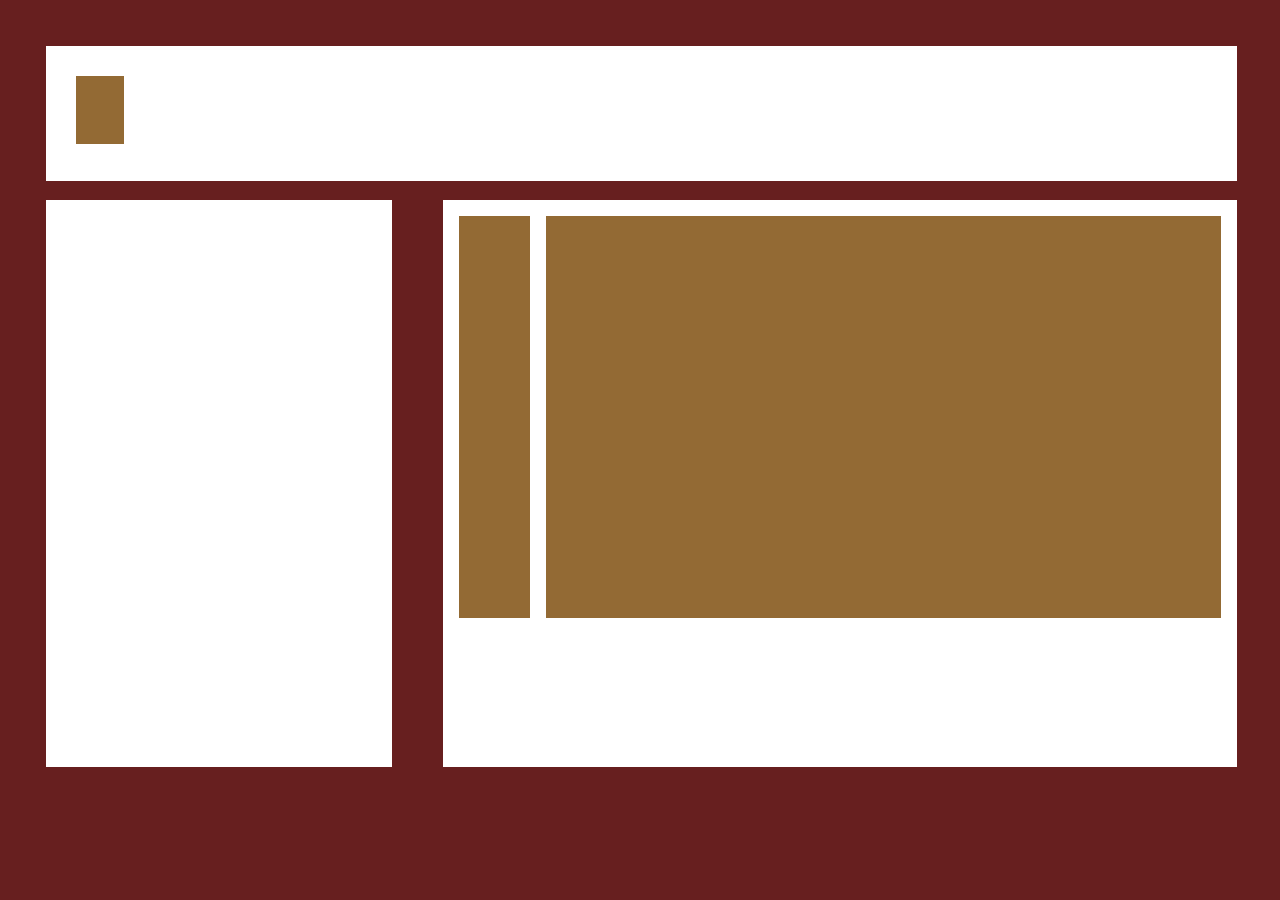
<file: index.html>
<!DOCTYPE html>
<html lang="en">
<head>
    <meta charset="UTF-8">
    <meta http-equiv="X-UA-Compatible" content="IE=edge">
    <meta name="viewport" content="width=device-width, initial-scale=1.0">
    <link rel="stylesheet" href="main.css">
    <title>Kep1</title>
</head>
<body style="background-color: rgb(103, 31, 31);">
    <div class="teglalap">
        <div class="kockateglalap">
        </div>
    </div>

    <div class="bal-also">
    </div>

    <div class="jobbkocka">
        <div class="kocka1"></div>
        
        <div class="teglalap1"></div>

        <div class="kocka2"></div>
        
        <div class="teglalap2"></div>
       
        <div class="kocka3"></div>
        
        <div class="teglalap3"></div>
        
        <div class="kocka4"></div>
        
        <div class="teglalap4"></div>
        
        <div class="kocka5"></div>
        
        <div class="teglalap5"></div>
    </div>
</body>
</html>
</file>
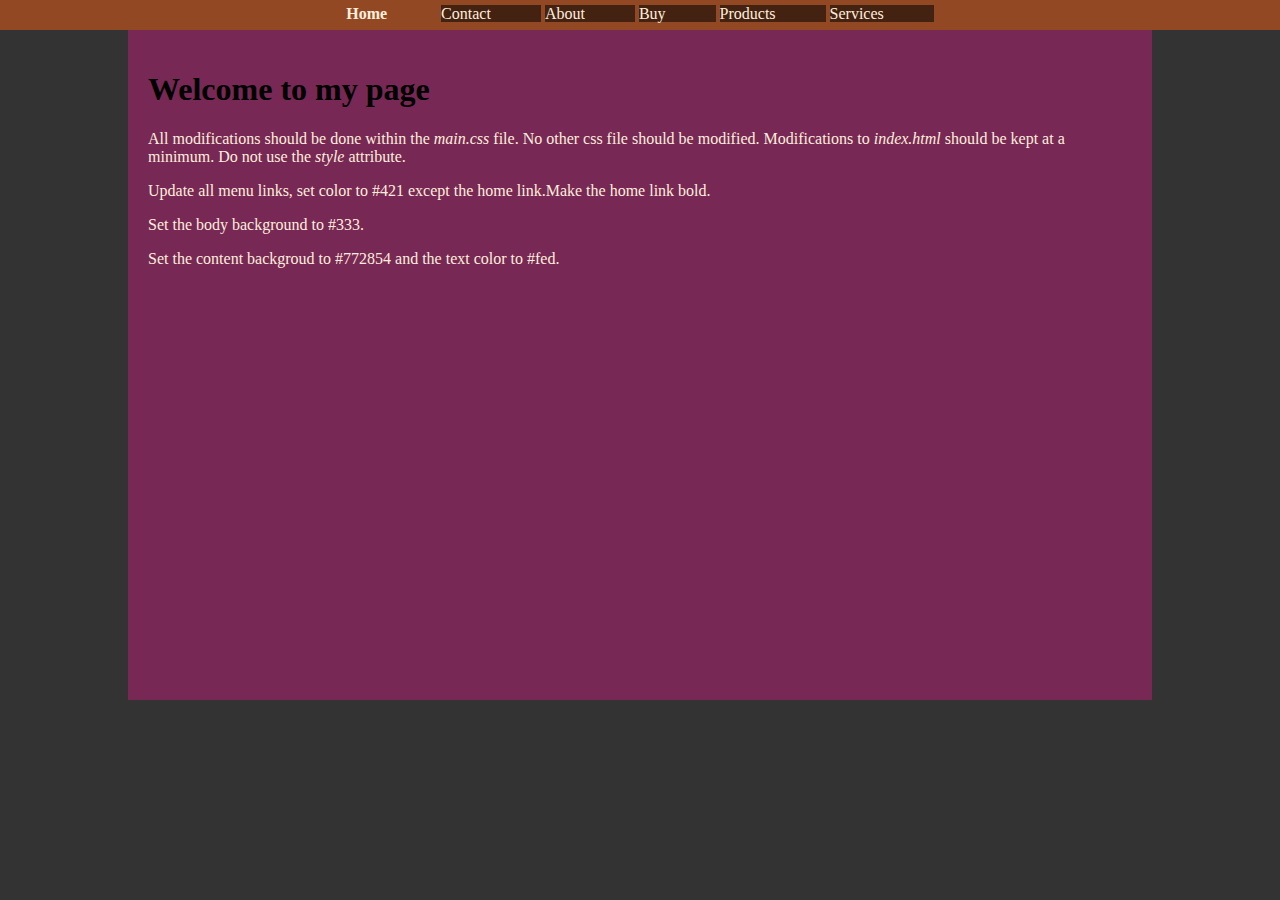
<file: ex4/index.html>
<!DOCTYPE html>
<html lang="en">
  <head>
    <meta charset="UTF-8" />
    <meta http-equiv="X-UA-Compatible" content="IE=edge" />
    <meta name="viewport" content="width=device-width, initial-scale=1.0" />
    <title>Ex4</title>
    <link rel="stylesheet" href="colors.css" />
    <link rel="stylesheet" href="sizes.css" />
    <link rel="stylesheet" href="main.css" />
  </head>
  <body class="body">
    <div class="header">
      <ul class="menu">
        <b class="menu-entry">Home</b>
        <li class="menu-entry">Contact</li>
        <li class="menu-entry">About</li>
        <li class="menu-entry">Buy</li>
        <li class="menu-entry">Products</li>
        <li class="menu-entry">Services</li>
      </ul>
    </div>
    <div class="content">
      <h1>Welcome to my page</h1>
      <p>
        All modifications should be done within the <i>main.css</i> file. No
        other css file should be modified. Modifications to
        <i>index.html</i> should be kept at a minimum. Do not use the
        <i>style</i> attribute.
      </p>
      <p>
        Update all menu links, set color to #421 except the home link.Make the
        home link bold.
      </p>
      <p>Set the body background to #333.</p>
      <p>Set the content backgroud to #772854 and the text color to #fed.</p>
    </div>
  </body>
</html>
</file>
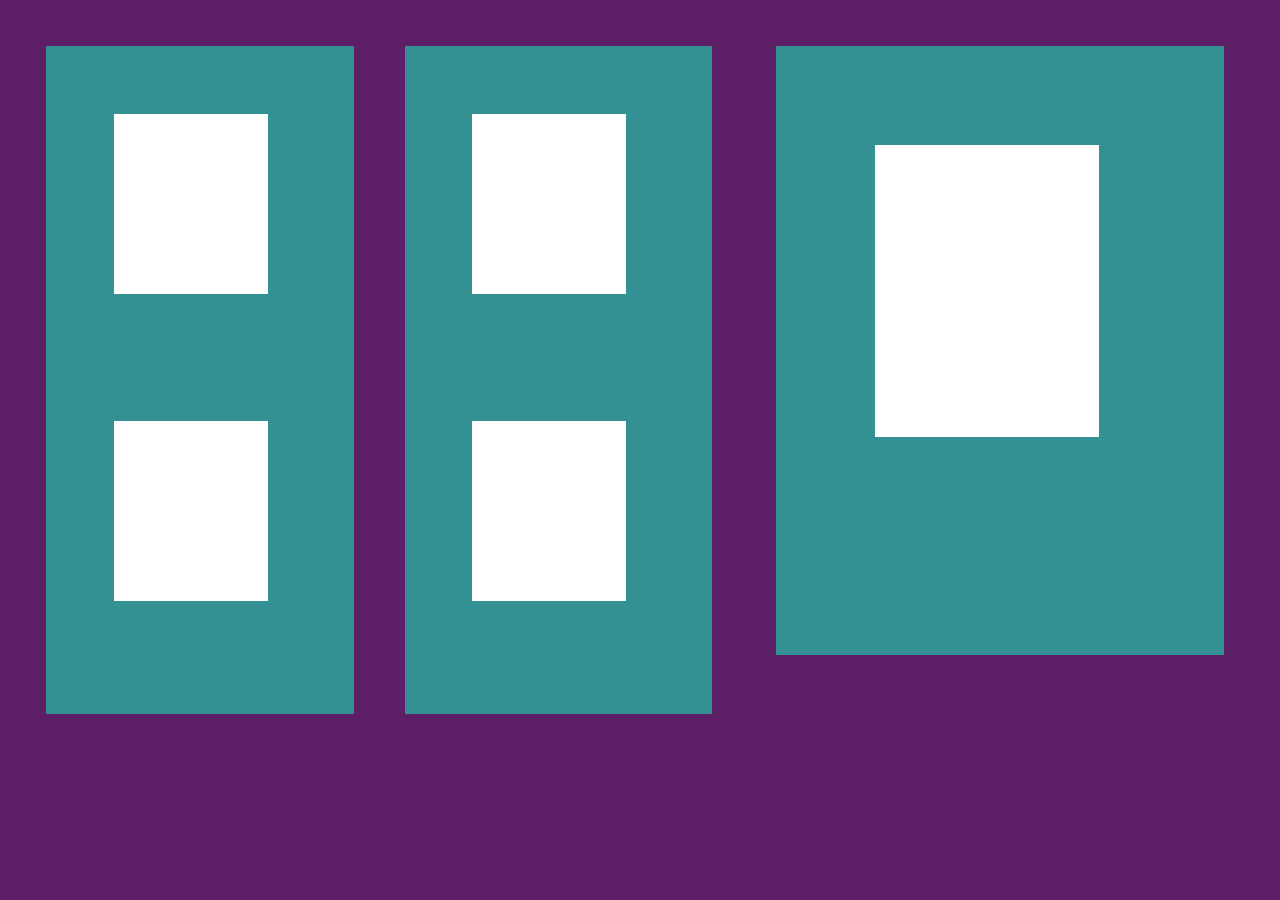
<file: index2.html>
<!DOCTYPE html>
<html lang="en">
<head>
    <meta charset="UTF-8">
    <meta http-equiv="X-UA-Compatible" content="IE=edge">
    <meta name="viewport" content="width=device-width, initial-scale=1.0">
    <link rel="stylesheet" href="main2.css">
    <title>Kep2</title>
</head>
<body style="background-color: rgb(93, 31, 103);">
   <div class="Nkocka1">
     <div class="Kkocka1">
     </div>
   </div>

   <div class="Nkocka2">
     <div class="Kkocka2">
     </div>
   </div>

   <div class="Nkocka3">
     <div class="Kkocka3">
     </div>
   </div>

   <div class="Nkocka4">
     <div class="Kkocka4">
     </div>
   </div>

   <div class="JobbNkocka">
     <div class="JobbKkocka">
     </div>
   </div>

   <div class="Teglalap">
   </div>

</body>
</html>
</file>
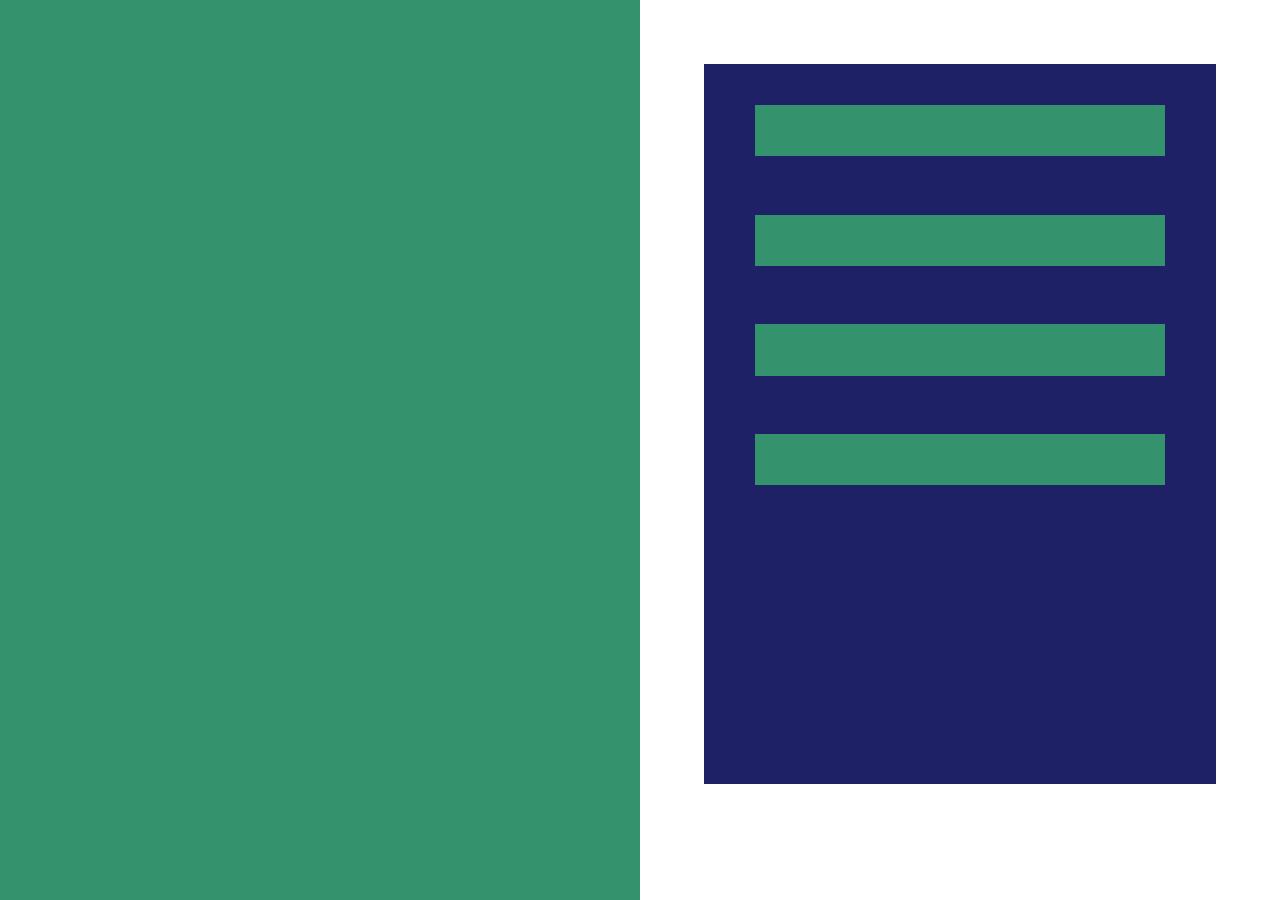
<file: index3.html>
<!DOCTYPE html>
<html lang="en">
<head>
    <meta charset="UTF-8">
    <meta http-equiv="X-UA-Compatible" content="IE=edge">
    <meta name="viewport" content="width=device-width, initial-scale=1.0">
    <link rel="stylesheet" href="main3.css">
    <title>Kep3</title>
</head>
<body style="margin: 0ch;">
    <div class="zold">
    </div>

    <div class="feher">
        <div class="kek">
            <div class="Zteglalap1">
            </div>
            <div class="Zteglalap2">
            </div>
            <div class="Zteglalap3">
            </div>
            <div class="Zteglalap4">
            </div>
        </div>
    </div>

</body>
</html>
</file>
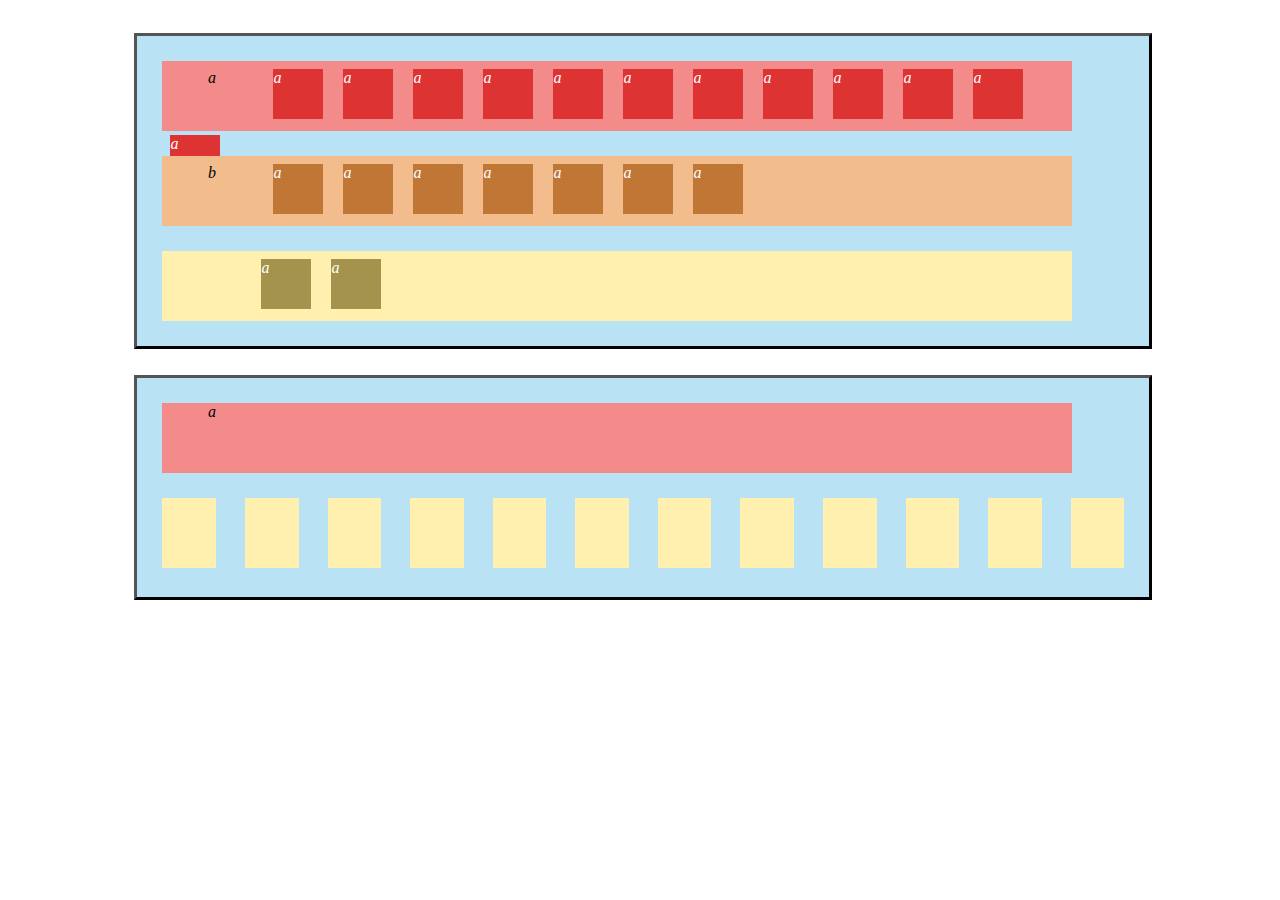
<file: index4.html>
<!DOCTYPE html>
<html lang="en">
<head>
    <meta charset="UTF-8">
    <meta http-equiv="X-UA-Compatible" content="IE=edge">
    <meta name="viewport" content="width=device-width, initial-scale=1.0">
    <title>Document</title>
</head>
<body>
    <div style="color: #000;
    background-color: rgb(185, 227, 245);
    position: relative;
    margin-top: 2%;
    margin-left: 10%;
    display: inline-block;
    border: black;
    border-style: outset;
    height: 20%; 
    width: 80%;">
      <div style="background-color: rgb(243, 139, 139);
        position: relative;
        margin:25px;
        display: block;
        height: 70px; 
        width: 90%;">
        
        <i style="margin: 5%;">a </i>
          
          <div style="background-color:rgb(221, 51, 51) ;
            position:relative;
            margin:8px;
            display: inline-block;
            height: 50px; 
            width: 50px;">

            <i style="color: #fff;">a </i>

          </div>

          <div style="background-color:rgb(221, 51, 51) ;
            position:relative;
            margin:8px;
            display: inline-block;
            height: 50px; 
            width: 50px;">

            <i style="color: #fff;">a </i>

          </div>

          <div style="background-color:rgb(221, 51, 51) ;
            position:relative;
            margin:8px;
            display: inline-block;
            height: 50px; 
            width: 50px;">

            <i style="color: #fff;">a </i>

          </div>

          <div style="background-color:rgb(221, 51, 51) ;
            position:relative;
            margin:8px;
            display: inline-block;
            height: 50px; 
            width: 50px;">

            <i style="color: #fff;">a </i>

          </div>

          <div style="background-color:rgb(221, 51, 51) ;
            position:relative;
            margin:8px;
            display: inline-block;
            height: 50px; 
            width: 50px;">

            <i style="color: #fff;">a </i>

          </div>

          <div style="background-color:rgb(221, 51, 51) ;
            position:relative;
            margin:8px;
            display: inline-block;
            height: 50px; 
            width: 50px;">

            <i style="color: #fff;">a </i>

          </div>

          <div style="background-color:rgb(221, 51, 51) ;
            position:relative;
            margin:8px;
            display: inline-block;
            height: 50px; 
            width: 50px;">

            <i style="color: #fff;">a </i>

          </div>

          <div style="background-color:rgb(221, 51, 51) ;
            position:relative;
            margin:8px;
            display: inline-block;
            height: 50px; 
            width: 50px;">

            <i style="color: #fff;">a </i>

          </div>

          <div style="background-color:rgb(221, 51, 51) ;
            position:relative;
            margin:8px;
            display: inline-block;
            height: 50px; 
            width: 50px;">

            <i style="color: #fff;">a </i>

          </div>

          <div style="background-color:rgb(221, 51, 51) ;
            position:relative;
            margin:8px;
            display: inline-block;
            height: 50px; 
            width: 50px;">

            <i style="color: #fff;">a </i>

          </div>

          <div style="background-color:rgb(221, 51, 51) ;
            position:relative;
            margin:8px;
            display: inline-block;
            height: 50px; 
            width: 50px;">

            <i style="color: #fff;">a </i>

          </div>

          <div style="background-color:rgb(221, 51, 51) ;
            position:relative;
            margin:8px;
            display: inline-block;
            height: 50px; 
            width: 50px;">

            <i style="color: #fff;">a </i>

          </div>

      </div>

      <div style="background-color: rgb(243, 188, 140);
        position: relative;
        margin: 25px;
        display: block; 
        height: 70px; 
        width: 90%;">
        <i style="margin: 5%;">b</i>

        <div style="background-color:rgb(192, 118, 53);
           position:relative;
           margin:8px;
           display: inline-block;
           height: 50px; 
           width: 50px;">

           <i style="color: #fff;">a </i>

        </div>

        <div style="background-color:rgb(192, 118, 53);
           margin:8px;
           display: inline-block;
           height: 50px; 
           width: 50px;">

           <i style="color: #fff;">a </i>

        </div>

        <div style="background-color:rgb(192, 118, 53);
           position:relative;
           margin:8px;
           display: inline-block;
           height: 50px; 
           width: 50px;">

           <i style="color: #fff;">a </i>

        </div>

        <div style="background-color:rgb(192, 118, 53);
           position:relative;
           margin:8px;
           display: inline-block;
           height: 50px; 
           width: 50px;">

           <i style="color: #fff;">a </i>

        </div>

        <div style="background-color:rgb(192, 118, 53);
           position:relative;
           margin:8px;
           display: inline-block;
           height: 50px; 
           width: 50px;">

           <i style="color: #fff;">a </i>

        </div>

        <div style="background-color:rgb(192, 118, 53);
           position:relative;
           margin:8px;
           display: inline-block;
           height: 50px; 
           width: 50px;">

           <i style="color: #fff;">a </i>

        </div>

        <div style="background-color:rgb(192, 118, 53);
           position:relative;
           margin:8px;
           display: inline-block;
           height: 50px; 
           width: 50px;">

           <i style="color: #fff;">a </i>

        </div>

      </div>

      <div style="background-color: rgb(255, 240, 175);
        position: relative;
        margin: 25px;
        display: block;
        height: 70px; 
        width: 90%;">
        <i style="margin:5%;"></i>

        <div style="background-color:rgb(163, 147, 77);
           position:relative;
           margin:8px;
           display: inline-block;
           height: 50px; 
           width: 50px;">

           <i style="color: #fff;">a </i>

        </div>

        <div style="background-color:rgb(163, 147, 77);
           position:relative;
           margin:8px;
           display: inline-block;
           height: 50px; 
           width: 50px;">

           <i style="color: #fff;">a </i>

        </div>
        
      </div>
    </div>

    <div style="color: #000;
        background-color: rgb(185, 227, 245);
        position: relative;
        margin-top: 2%;
        margin-left: 10%;
        display: inline-block;
        border: black;
        border-style: outset;
        height: 60%; 
        width: 80%;">
      <div style="background-color: rgb(243, 139, 139);
        position: relative;
        margin:25px;
        display: block;
        height: 70px; 
        width: 90%;">
        
        <i style="margin: 5%;">a </i>
      </div>

      <div style="background-color: rgb(255, 240, 175);
        position: relative;
        margin-left: 25px;
        margin-bottom: 25px;
        display: inline-block; 
        height: 70px; 
        width: 5.3%;">
      </div>

      <div style="background-color: rgb(255, 240, 175);
        position: relative;
        margin-left: 25px;
        margin-bottom: 25px;
        display: inline-block; 
        height: 70px; 
        width: 5.3%;">
      </div>

      <div style="background-color: rgb(255, 240, 175);
        position: relative;
        margin-left: 25px;
        margin-bottom: 25px;
        display: inline-block; 
        height: 70px; 
        width: 5.3%;">
      </div>

      <div style="background-color: rgb(255, 240, 175);
        position: relative;
        margin-left: 25px;
        margin-bottom: 25px;
        display: inline-block; 
        height: 70px; 
        width: 5.3%;">
      </div>

      <div style="background-color: rgb(255, 240, 175);
        position: relative;
        margin-left: 25px;
        margin-bottom: 25px;
        display: inline-block; 
        height: 70px; 
        width: 5.3%;">
      </div>

      <div style="background-color: rgb(255, 240, 175);
        position: relative;
        margin-left: 25px;
        margin-bottom: 25px;
        display: inline-block; 
        height: 70px; 
        width: 5.3%;">
      </div>

      <div style="background-color: rgb(255, 240, 175);
        position: relative;
        margin-left: 25px;
        margin-bottom: 25px;
        display: inline-block; 
        height: 70px; 
        width: 5.3%;">
      </div>

      <div style="background-color: rgb(255, 240, 175);
        position: relative;
        margin-left: 25px;
        margin-bottom: 25px;
        display: inline-block; 
        height: 70px; 
        width: 5.3%;">
      </div>

      <div style="background-color: rgb(255, 240, 175);
        position: relative;
        margin-left: 25px;
        margin-bottom: 25px;
        display: inline-block; 
        height: 70px; 
        width: 5.3%;">
      </div>

      <div style="background-color: rgb(255, 240, 175);
        position: relative;
        margin-left: 25px;
        margin-bottom: 25px;
        display: inline-block; 
        height: 70px; 
        width: 5.3%;">
      </div>

      <div style="background-color: rgb(255, 240, 175);
        position: relative;
        margin-left: 25px;
        margin-bottom: 25px;
        display: inline-block; 
        height: 70px; 
        width: 5.3%;">
      </div>

      <div style="background-color: rgb(255, 240, 175);
        position: relative;
        margin-left: 25px;
        margin-bottom: 25px;
        display: inline-block; 
        height: 70px; 
        width: 5.3%;">
      </div>
    </div>
</body>
</html>
</file>
<file: main.css>
.teglalap{
    background-color: rgb(255, 255, 255);
    height: 15%;
    width: 93%;
    margin: 3%;
    display: inline-block;
    position: absolute;
}

.kockateglalap{
    background-color: rgb(147, 106, 52);
    height: 50%;
    width: 4%;
    margin: 2.5%;
    display: inline-block;
    position: absolute;
}

.bal-also{
    background-color: white;
    height:63%;
    width:27%;
    margin-top:15%;
    margin-left: 3%;
    margin-bottom: 3%;
    display:inline-block;
    position: absolute;
}

.jobbkocka{
    background-color: white;
    height:63%;
    width: 62%;
    margin-top: 15%;
    margin-left: 34%;
    display: inline-block;
    position: absolute;
}

.kocka1{
    background-color: rgb(147, 106, 52);
    height: 15%;
    width: 9%;
    margin-top: 2%;
    margin-left:2%;
    display: inline-block;
    position: absolute;
}

.teglalap1{
    background-color:  rgb(147, 106, 52) ;
    height: 15%;
    width: 85%;
    margin-top:2%;
    margin-left:13%;
    display:block;
    position: absolute;
}

.kocka2{
    background-color: rgb(147, 106, 52);
    height: 15%;
    width: 9%;
    margin-top:12%;
    margin-left:2%;
    display: inline-block;
    position: absolute;
}

.teglalap2{
    background-color:  rgb(147, 106, 52) ;
    height: 15%;
    width: 85%;
    margin-top:12%;
    margin-left:13%;
    display:block;
    position: absolute;
}

.kocka3{
    background-color: rgb(147, 106, 52);
    height: 15%;
    width: 9%;
    margin-top:22%;
    margin-left:2%;
    display: inline-block;
    position: absolute;
}

.teglalap3{
    background-color:  rgb(147, 106, 52) ;
    height: 15%;
    width: 85%;
    margin-top:22%;
    margin-left:13%;
    display:block;
    position: absolute;
}

.kocka4{
    background-color: rgb(147, 106, 52);
    height: 15%;
    width: 9%;
    margin-top:32%;
    margin-left:2%;
    display: inline-block;
    position: absolute;
}

.teglalap4{
    background-color:  rgb(147, 106, 52) ;
    height: 15%;
    width: 85%;
    margin-top:32%;
    margin-left:13%;
    display:block;
    position: absolute;
}

.kocka5{
    background-color: rgb(147, 106, 52);
    height: 15%;
    width: 9%;
    margin-top:42%;
    margin-left:2%;
    display: inline-block;
    position: absolute;
}

.teglalap5{
    background-color:  rgb(147, 106, 52) ;
    height: 15%;
    width: 85%;
    margin-top:42%;
    margin-left:13%;
    display:block;
    position: absolute;
}
</file>
<file: ex4/colors.css>
.header {
  background-color: #924923;
}

.menu .menu-entry {
  color: #fed;
}

.content {
  background-color: #927384;
}
</file>
<file: ex4/sizes.css>
body {
  margin: 0;
  height: 100vh;
}

.header {
  width: 100%;
  height: 30px;
  padding: 5px 20px;
  box-sizing: border-box;
  text-align: center;
}

.header .menu {
  display: inline;
  padding: 0;
}

.menu .menu-entry {
  display: inline;
  padding-right: 50px;
}

.content {
  margin: 0 10%;
  padding: 20px;
  min-height: 70%;
}
</file>
<file: ex4/main.css>
li{
    background-color:#421;
}

.body{
    background-color: #333;
}

.content{
    background-color: #772854;
}

p{
    color: #fed;
}
</file>
<file: main2.css>
.Nkocka1{
    background-color: rgb(52, 145, 147) ;
    height: 40%;
    width: 24%;
    margin-top: 3%;
    margin-left: 3%;
    display: inline-block;
    position: absolute;
}

.Kkocka1{
    background-color: white;
    height:50%;
    width:50%;
    margin-top:22%;
    margin-left:22%;
    display: inline-block;
    position: absolute;

}

.Nkocka2{
    background-color: rgb(52, 145, 147) ;
    height: 40%;
    width: 24%;
    margin-top: 3%;
    margin-left: 31%;
    display: inline-block;
    position: absolute;
}

.Kkocka2{
    background-color: white;
    height:50%;
    width:50%;
    margin-top:22%;
    margin-left:22%;
    display: inline-block;
    position: absolute;
}

.Nkocka3{
    background-color: rgb(52, 145, 147) ;
    height: 40%;
    width: 24%;
    margin-top: 27%;
    margin-left: 3%;
    display: inline-block;
    position: absolute;
}

.Kkocka3{
    background-color: white;
    height:50%;
    width:50%;
    margin-top:22%;
    margin-left:22%;
    display: inline-block;
    position: absolute;
}

.Nkocka4{
    background-color: rgb(52, 145, 147) ;
    height: 40%;
    width: 24%;
    margin-top: 27%;
    margin-left: 31%;
    display: inline-block;
    position: absolute;
}

.Kkocka4{
    background-color: white;
    height:50%;
    width:50%;
    margin-top:22%;
    margin-left:22%;
    display: inline-block;
    position: absolute;
}

.JobbNkocka{
    background-color: rgb(52, 145, 147) ;
    height: 65%;
    width: 35%;
    margin-top: 3%;
    margin-left: 60%;
    display: inline-block;
    position: absolute;
}


.JobbKkocka{
    background-color: white;
    height:50%;
    width:50%;
    margin-top:22%;
    margin-left:22%;
    display: inline-block;
    position: absolute;
}

.Teglalap{
    background-color: rgb(52, 145, 147) ;
    height: 15%;
    width: 35%;
    margin-top: 40%;
    margin-left: 60%;
    display: inline-block;
    position: absolute;
}
</file>
<file: main3.css>
.zold{
    background-color: rgb(52, 147, 108);
    height: 100%;
    width: 50%;
    display: inline-block;
    position: absolute;
}

.feher{
    background-color: #fff;
    height: 100%;
    width: 50%;
    margin-left: 50%;
    display: inline-block;
    position: absolute;
}

.kek{
    background-color: rgb(31, 33, 103);
    height: 80%;
    width: 80%;
    margin: 10%;
    display: inline-block;
    position: absolute;
}

.Zteglalap1{
    background-color: rgb(52, 147, 108);
    height: 7.14%;
    width: 80%;
    margin-left: 10%;
    margin-top: 8%;
    display: inline-block;
    position: absolute;
}

.Zteglalap2{
    background-color: rgb(52, 147, 108);
    height: 7.14%;
    width: 80%;
    margin-left: 10%;
    margin-top: 29.42%;
    display: inline-block;
    position: absolute;
}

.Zteglalap3{
    background-color: rgb(52, 147, 108);
    height: 7.14%;
    width: 80%;
    margin-left: 10%;
    margin-top: 50.84%;
    display: inline-block;
    position: absolute;
}

.Zteglalap4{
    background-color: rgb(52, 147, 108);
    height: 7.14%;
    width: 80%;
    margin-left: 10%;
    margin-top: 72.26%;
    display: inline-block;
    position: absolute;
}
</file>
